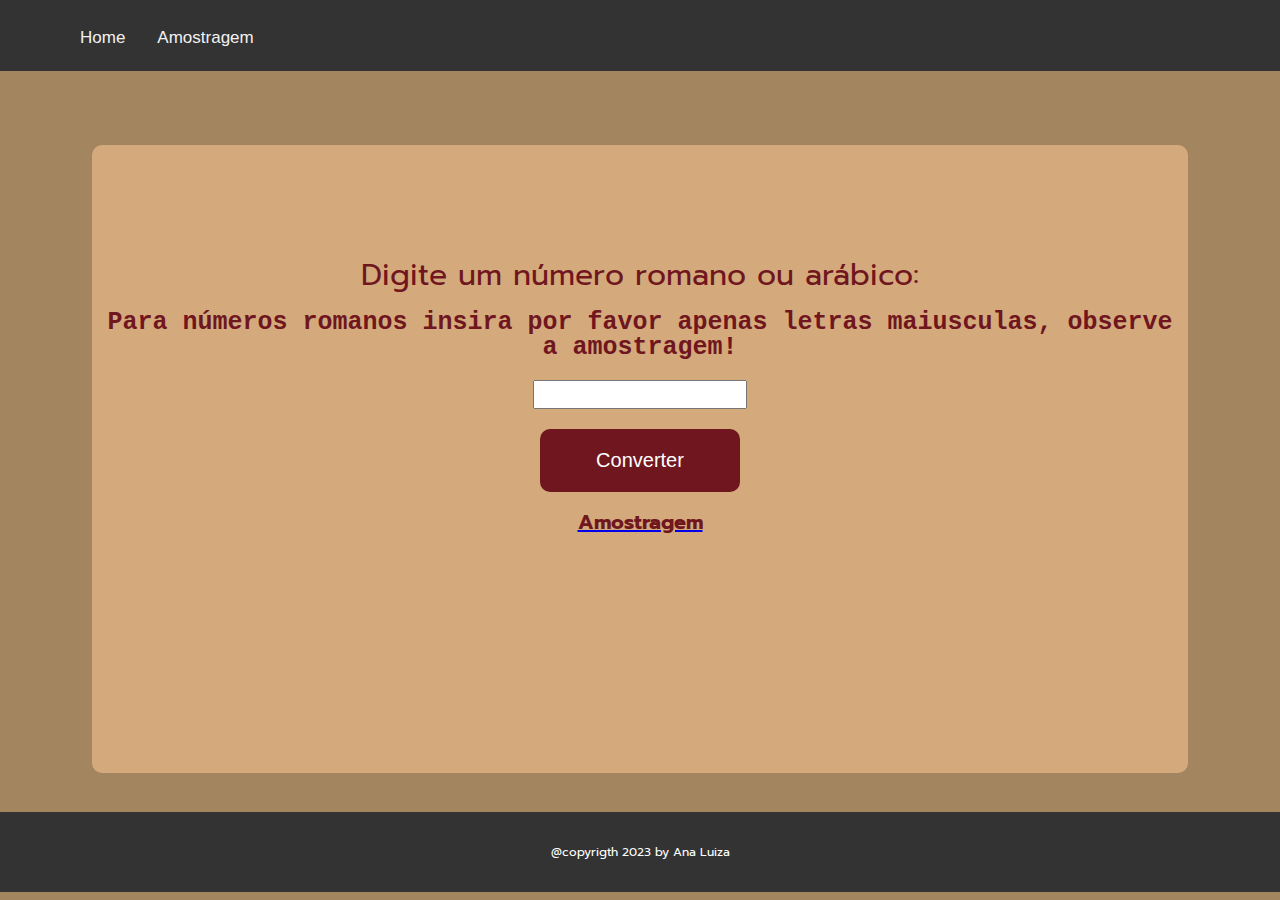
<file: index.html>
<!DOCTYPE html>
<html lang="en">
<head>
    <meta charset="UTF-8">
    <meta http-equiv="X-UA-Compatible" content="IE=edge">
    <meta name="viewport" content="width=device-width, initial-scale=1.0">
    
    <title>I conversor Números romanos-arábicos</title>

    <link rel="stylesheet" href="./css/reset.css">
    <link rel="stylesheet" href="./css/style.css">
    <link rel="stylesheet" href="./css/header.css">
    <link rel="stylesheet" href="./css/footer.css">



    <!--fonts-->

    <link rel="preconnect" href="https://fonts.googleapis.com">
    <link rel="preconnect" href="https://fonts.gstatic.com" crossorigin>
    <link href="https://fonts.googleapis.com/css2?family=Prompt&display=swap" rel="stylesheet">


</head>
<body>


      <header class="header">
            <nav>
              <ul>
                <li><a href="./index.html">Home</a></li>
                <li><a href="./amostragem.html">Amostragem</a></li>
              </ul>
            </nav> 
      </header>



    

          <form id="converterForm" >
            <div class="divform">
              <label for="numero">Digite um número romano ou arábico:</label>
              <label class="subtitle" for="text">Para números romanos insira por favor apenas letras maiusculas, observe<strong>a amostragem!</strong></label>
              <input type="text" id="numero" name="numero" required>
              <button type="submit">Converter</button>
              <a href="./amostragem.html"><h2>Amostragem</h2></a>

            <div id="resultado"></div>
            </div>
          </form>


    
    <footer class="footer">
      <p></p>@copyrigth 2023 by Ana Luiza </p>
    </footer>

  <script src="./js/script.js"></script>

  
</body>
</html>
</file>
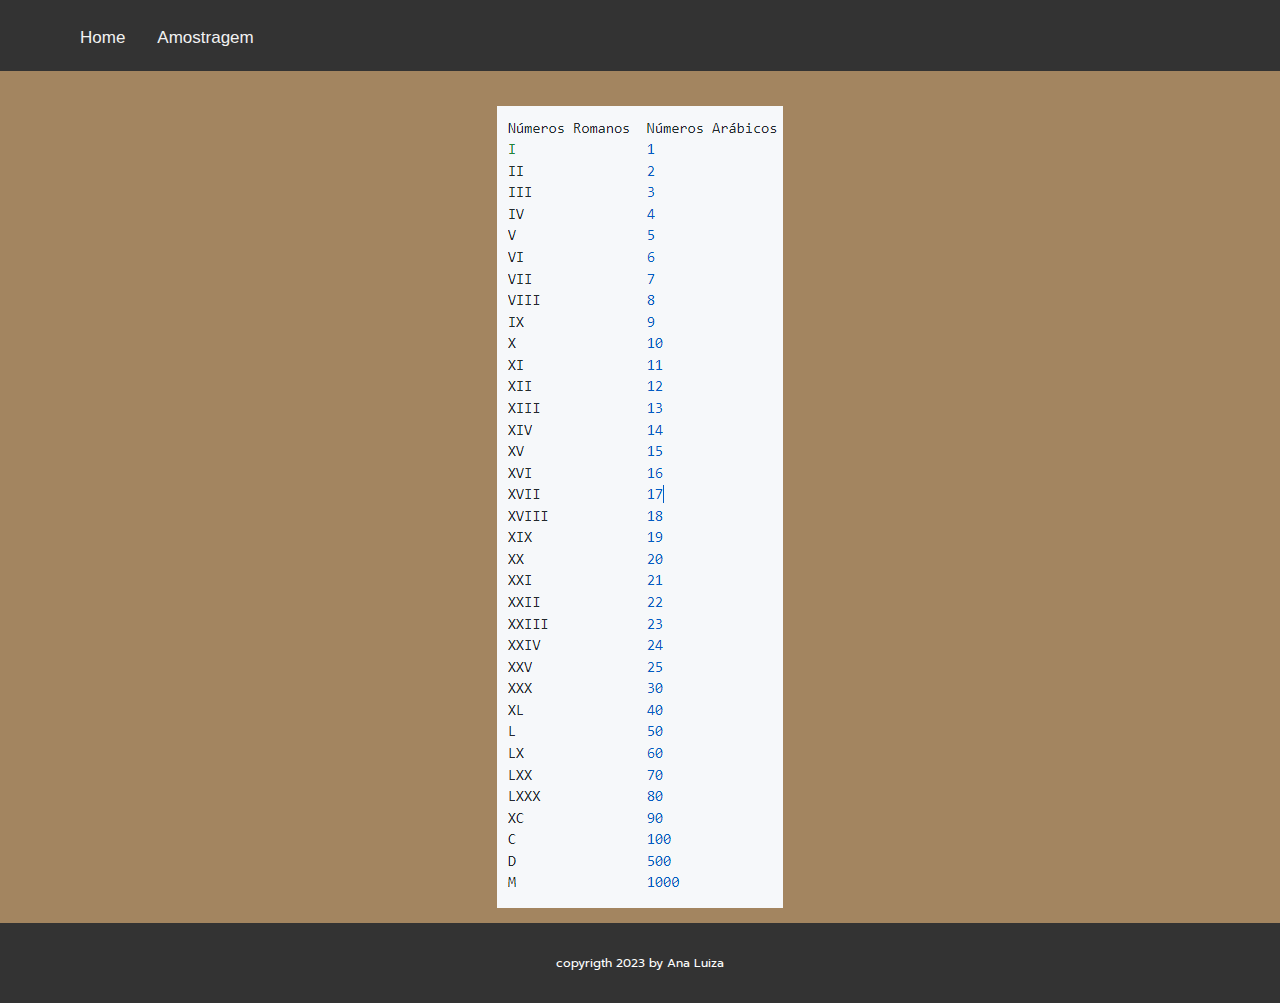
<file: amostragem.html>
<!DOCTYPE html>
<html lang="Pt-br">
<head>
    <meta charset="UTF-8">
    <meta http-equiv="X-UA-Compatible" content="IE=edge">
    <meta name="viewport" content="width=device-width, initial-scale=1.0">

    <link href="./css/reset.css" rel="stylesheet">
    <link href="./css/header.css" rel="stylesheet">
    <link href="./css/footer.css" rel="stylesheet">
    <link href="./css/amostragem.css" rel="stylesheet">

    <link rel="preconnect" href="https://fonts.googleapis.com">
    <link rel="preconnect" href="https://fonts.gstatic.com" crossorigin>
    <link href="https://fonts.googleapis.com/css2?family=Prompt&display=swap" rel="stylesheet">


    <title>Amostragem</title>
</head>
<body>

    <header class="header">
        <nav>
          <ul>
            <li><a href="./index.html">Home</a></li>
            <li><a href="./amostragem.html">Amostragem</a></li>
            
          </ul>
        </nav> 
  </header>


    <main  class="tabel">
        <img src="./img/numeros romanos.png" alt="logo">
    </main>


    <footer class="footer">
        copyrigth 2023 by Ana Luiza
      </footer>
    
</body>
</html>
</file>
<file: css/style.css>
:root {
  --cor-primaria: #A38560; /* marrom */
  --cor-secundaria: #70161E; /* vinho */
  --cor-preto: #0f0d0d; /* preto */
  --cor-div:#D4AA7D; /* bege */
}


body {
    font-family: 'Prompt', sans-serif;
    background-color: var(--cor-primaria) ;
    height: 100vh;
  }
  
  div{
    display: flex;
    justify-content: center;
    align-items: center;
  }

  .divform{
    display: flex;
    flex-direction: column;
    align-items: center;
    justify-content: center;  
    padding: 15px;
    width: 447px;
    height: 598px;
    margin-top: 5%;
    margin-bottom: 3%;
    margin-right: 2%;
    margin-left: 2%;
    width: auto;
    border: var(--cor-preto);
    border-radius: 10px;
    background-color: var(--cor-div);
  }


  form{
    display: flex;
    justify-content: center;
    margin: 0;
  }

h2{
  font-size: 20px;
  color: var(--cor-secundaria);
  font-weight: bold;
  margin-bottom: 20px;
  margin-top: 20px;
}

h2:hover{
  color:var(--cor-preto);
}

#converterForm {
    
    margin-top: 10px;
    padding: 0;
    width: auto;
   
  }
  
  label {
    display: flex;
    flex-direction: column;
    font-size: 30px;
    margin-bottom: 20px;
    color: var(--cor-secundaria);
    text-align: center;
  }

  .subtitle{
    font-size: 25px;
    font-weight: bold;
    font-family: 'Courier New', Courier, monospace;
    
  }
  
  input[type="text"] {
    width: 200px;
    padding: 5px;
  }
  
  button {
    padding: 20px;
    width: 200px;
    font-size: 20px;
    background-color: var(--cor-secundaria);
    color: white;
    border: none;
    border-radius: 10px;
    margin-top: 20px;
    cursor: pointer;
  }

  button:hover{
    transition: 1.5s;
    background-color: var(--cor-preto);
  }


#resultado {
 
  font-size: 25px;
  margin-top: 20px;
  font-weight: bold;
  color: var(--cor-preto);
  margin: 5%;
}
</file>
<file: css/header.css>
.header {
      background-color: #333;
      width: auto;
      padding: 2% 5% ;
      margin: 0;
      display: flex;
      justify-content: center;
      flex-direction: column;
      font-family: 'Roboto', sans-serif;
      font-size: 20px;
      color: #f2f2f2;
      text-align: center;
      
       
    
}

.header nav {
      display: flex;
      justify-content: space-between;
      
}

.header ul{
      display: flex;
      list-style-type: none;
      flex-direction: row;
      justify-content: space-between;
}

.header nav a {
      color: #f2f2f2;
      text-align: center;
      padding: 14px 16px;
      text-decoration: none;
      font-size: 17px;
}

.header nav a:hover {
      background-color: #ddd;
      color: black;
}



@media screen and (max-width: 600px) {
      .header nav {
            flex-direction: column;
      }
      .header nav a {
            padding: 10px;
      }

      .header {
            padding: 2% 0;
      }

      .header ul{
            flex-direction: column;
      }
            
}
</file>
<file: css/footer.css>
footer{
    background-color: #333;
    color: #fff;
    padding: 20px;
    text-align: center;
    font-size: 12px;
    bottom: 0;
    width: auto;
    height: auto;
    line-height: 40px;
}
</file>
<file: css/amostragem.css>
body{
    background-color: #A38560;
    font-family: 'Prompt', sans-serif;
}

.tabel{
    display: flex;
    justify-content: center;
    align-items: center;
    margin-top: 20px;
    padding: 15px;
    border-radius: 30px;
    margin-bottom: auto;
    
}
</file>
